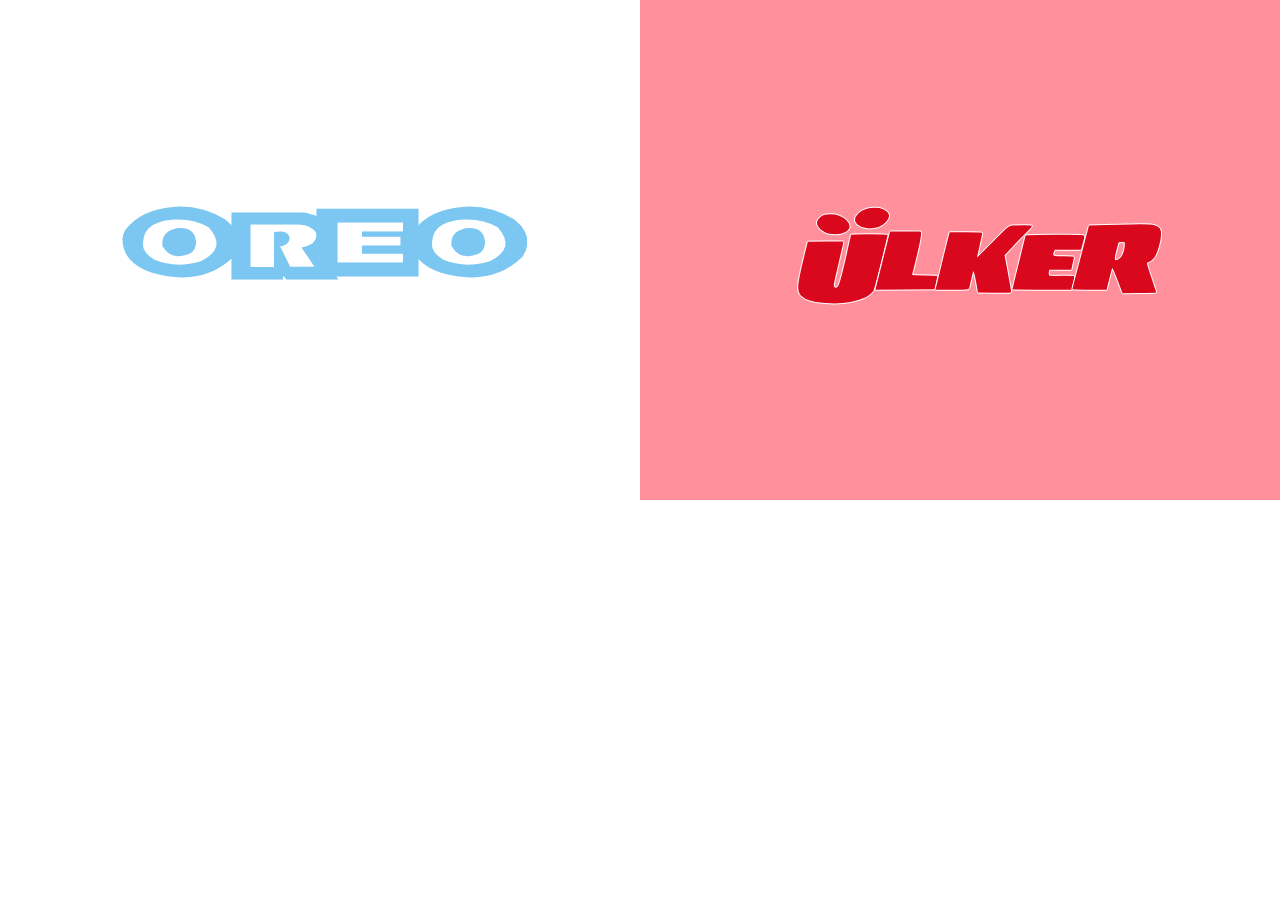
<file: opdracht1/index.html>
<!doctype html>
<html lang="nl">

<head>
    <meta charset="UTF-8">
    <meta name="author" content="Muhammet Komur">
    <meta name="viewport" content="width=device-width, initial-scale=1">

    <title>Opdracht 1: Brand Animations - Frontend voor Designers</title>

    <link href="styles/style.css" rel="stylesheet">
    <link rel="icon" type="image/svg+xml" href="images/favicon.svg">
</head>

<body>



    <section class="oreo">
        <h1>
            <span>O</span>
            <span>R</span>
            <span>E</span>
            <span>O</span>
        </h1>
    </section>

    <section class="ulker">
        <h1>
            <span>U</span>
            <span>L</span>
            <span>K</span>
            <span>E</span>
            <span>R</span>
        </h1>
    </section>

    <script src="scripts/script.js"></script>
    
</body>
</html>
</file>
<file: opdracht1/styles/style.css>
/* CSS Document */

/* FONTS */

@font-face {
    font-family: 'oreos';
    src: url('../fonts/oreos.woff') format('woff');
    font-weight: normal;
    font-style: normal;
}

@font-face {
    font-family: 'ulker';
    src: url('../fonts/ulker.woff') format('woff');
    font-weight: normal;
    font-style: normal;
}



/* ALGEMENE STYLING */
*,
*::after,
*::before {
    box-sizing: border-box;
    margin: 0 auto;
}


@media (prefers-color-scheme: dark) {
    :root {
        --oreoachtergrond: #ffff;
        --oreozwart: #272727;
        --oreocreme: #bbbcbc;
        --oreoblauw: #003087;

        --ulkerachtergrond: #5f040d;
        --ulkerrood: #ef0018;

        --wit: #ffff;
        --zwart: #000;
    }
}

@media (prefers-color-scheme: light) {

    :root {
        --oreoachtergrond: #ffff;
        --oreozwart: #000;
        --oreocreme: #dcdcdc;
        --oreoblauw: #7CC6F2;

        --ulkerachtergrond: #ff909c;
        --ulkerrood: #da081d;

        --wit: #ffff;
        --zwart: #000;
    }
}


body {
    color: #111;
    display: flex;
    justify-content: space-evenly;
    align-items: center;
}

@media only screen and (max-width: 760px) {
    body {
        flex-direction: column-reverse;
    }

    .oreo,
    .ulker {
        zoom: 0.7;
    }
}

.oreo {
    background-color: var(--oreoachtergrond);
    width: 100%;
    height: 500px;
    padding: 50px;
    text-align: center;
    font-family: oreos;
    display: grid;
    align-items: center;
}

.oreo h1 {
    color: var(--oreoblauw);
    font-size: 6em;
    letter-spacing: -10px;
}

.oreo .letteranimatie span:first-child {
    position: absolute;
    display: inline-block;
    margin-left: -108px;
    animation: oreo-lettervooruit;
    animation-delay: 3s;
    animation-duration: 1s;
    animation-iteration-count: 1;
    animation-timing-function: linear;
    animation-fill-mode: forwards;
}

.oreo .animatie span:last-child {
    color: var(--oreocreme);
    position: absolute;
    margin-left: 20px;
    z-index: 999;
    animation-name: oreo-koekjevooruit;
    animation-duration: 3s;
    animation-iteration-count: 1;
    animation-timing-function: linear;
    animation-fill-mode: forwards;
}

.oreo .animatie span:last-child:before {
    content: '';
    display: inline-block;
    width: 120px;
    height: 80px;
    border-radius: 100px;
    background-color: var(--oreozwart);
    position: absolute;
    margin-left: -10px;
    margin-top: -15px;
}


.oreo .animatie span:last-child:after {
    content: '';
    display: inline-block;
    width: 110px;
    height: 85px;
    border-radius: 100px;
    background-color: var(--oreozwart);
    position: absolute;
    margin-left: -95px;
    margin-top: 12px;
    z-index: -999
}






.ulker {
    background-color: var(--ulkerachtergrond);
    width: 100%;
    height: 500px;
    padding: 50px;
    text-align: center;
    font-family: ulker;
    display: grid;
    align-items: center;
}

.ulker h1 {
    color: var(--ulkerrood);
    font-size: 8em;
    font-weight: 100;
    letter-spacing: -19px;
    text-shadow: -1px 0 white, 0 1px white, 1px 0 white, 0 -1px white;
}

.ulker h1 span:nth-child(1) {
    animation: ulker-letter1;
    animation-delay: 2s;
    animation-duration: 2s;
    animation-iteration-count: 1;
    animation-timing-function: linear;
    animation-fill-mode: forwards;
    position: absolute;
    display: inline-block;
    margin-left: -165px;
    margin-top: -60px;
}

.ulker h1 span:nth-child(2) {
    animation: ulker-letter2;
    animation-delay: 2.5s;
    animation-duration: 2s;
    animation-iteration-count: 1;
    animation-timing-function: linear;
    animation-fill-mode: forwards;
    position: absolute;
    display: inline-block;
    margin-left: -88px;
    margin-top: -60px;
}

.ulker h1 span:nth-child(3) {
    animation: ulker-letter3;
    animation-delay: 3s;
    animation-duration: 2s;
    animation-iteration-count: 1;
    animation-timing-function: linear;
    animation-fill-mode: forwards;
    position: absolute;
    display: inline-block;
    margin-left: -28px;
    margin-top: -60px;
}

.ulker h1 span:nth-child(4) {
    animation: ulker-letter4;
    animation-delay: 3.5s;
    animation-duration: 2s;
    animation-iteration-count: 1;
    animation-timing-function: linear;
    animation-fill-mode: forwards;
    position: absolute;
    display: inline-block;
    margin-left: 49px;
    margin-top: -60px;
}

.ulker h1 span:nth-child(5) {
    animation: ulker-letter5;
    animation-delay: 4s;
    animation-duration: 2s;
    animation-iteration-count: 1;
    animation-timing-function: linear;
    animation-fill-mode: forwards;
    position: absolute;
    display: inline-block;
    margin-left: 109px;
    margin-top: -60px;
}


.ulker h1 span:nth-child(5)::after {
    content: '🍫';
    display: inline-block;
    animation: chocoreep 7s forwards;;
    position: absolute;
    font-size: 6rem;
    margin-top: 140px;
    margin-left: -210px;
    z-index: 999;
    opacity: 0;
}

/* BRAND STYLING */

@keyframes ulker-letter1 {

    10% {
        margin-left: 900px;
    }

    50% {
        margin-top: -600px;
        margin-left: -165px;
    }


    100% {
        margin-top: -60px;
    }

}


@keyframes ulker-letter2 {

    10% {
        margin-left: 900px;
    }

    60% {
        margin-top: -600px;
        margin-left: -88px;
    }

    100% {
        margin-top: -60px;
    }

}


@keyframes ulker-letter3 {

    10% {
        margin-left: 900px;
    }

    70% {
        margin-top: -600px;
        margin-left: -28px;
    }

    100% {
        margin-top: -60px;
    }

}

@keyframes ulker-letter4 {

    10% {
        margin-left: 900px;
    }

    75% {
        margin-top: -600px;
        margin-left: 49px;
    }

    100% {
        margin-top: -60px;
    }

}

@keyframes ulker-letter5 {

    10% {
        margin-left: 900px;
    }

    80% {
        margin-top: -600px;
        margin-left: 109px;
    }

    100% {
        margin-top: -60px;
    }

}


@keyframes chocoreep {

    0%{
        opacity: 0;
    }
    
    90%{
        opacity: 0;
    }
    
    100%{
        opacity: 1;
    
    }
}














@keyframes oreo-lettervooruit {

    0% {
        margin-left: -110px;
    }

    20% {
        margin-top: -90px;
        margin-left: -110px;
    }

    90% {
        margin-top: -100px;
        margin-left: 180px;
    }

    100% {
        margin-left: 180px;
    }
}

@keyframes oreo-koekjevooruit {
    0% {
        margin-left: 20px;
    }

    10% {
        margin-left: 30px;
        margin-top: 10px;
    }

    20% {
        margin-left: 50px;
        margin-top: 30px;
    }

    30% {
        margin-left: 60px;
        margin-top: 80px;
    }

    40% {
        margin-left: 40px;
        margin-top: 110px;
    }

    50% {
        margin-left: 30px;
        margin-top: 130px;
    }

    60% {
        margin-left: -100px;
        margin-top: 140px;
    }

    70% {
        margin-left: -200px;
        margin-top: 140px;
    }

    80% {
        margin-left: -250px;
        margin-top: 100px;
    }

    90% {
        margin-left: -270px;
        margin-top: 30px;
    }

    100% {
        margin-left: -276px;
        margin-top: 10px;
    }


}
</file>
